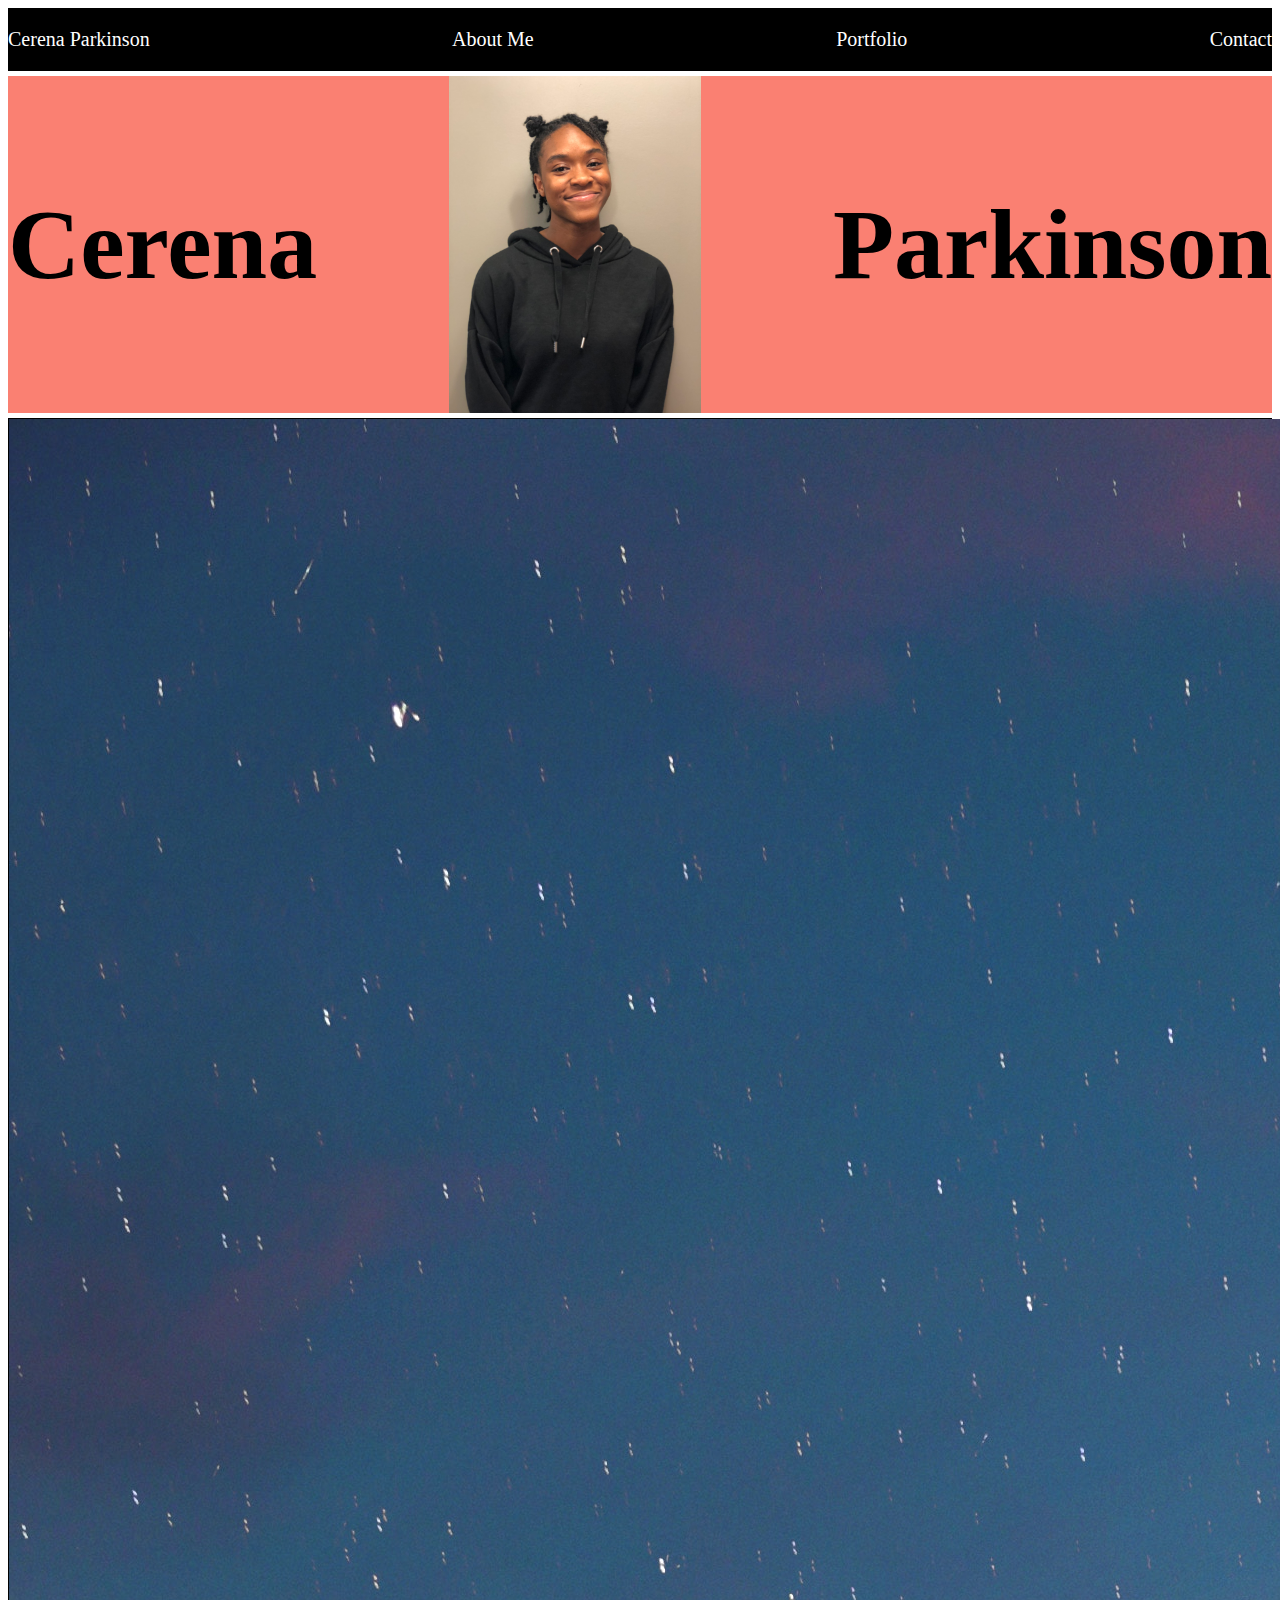
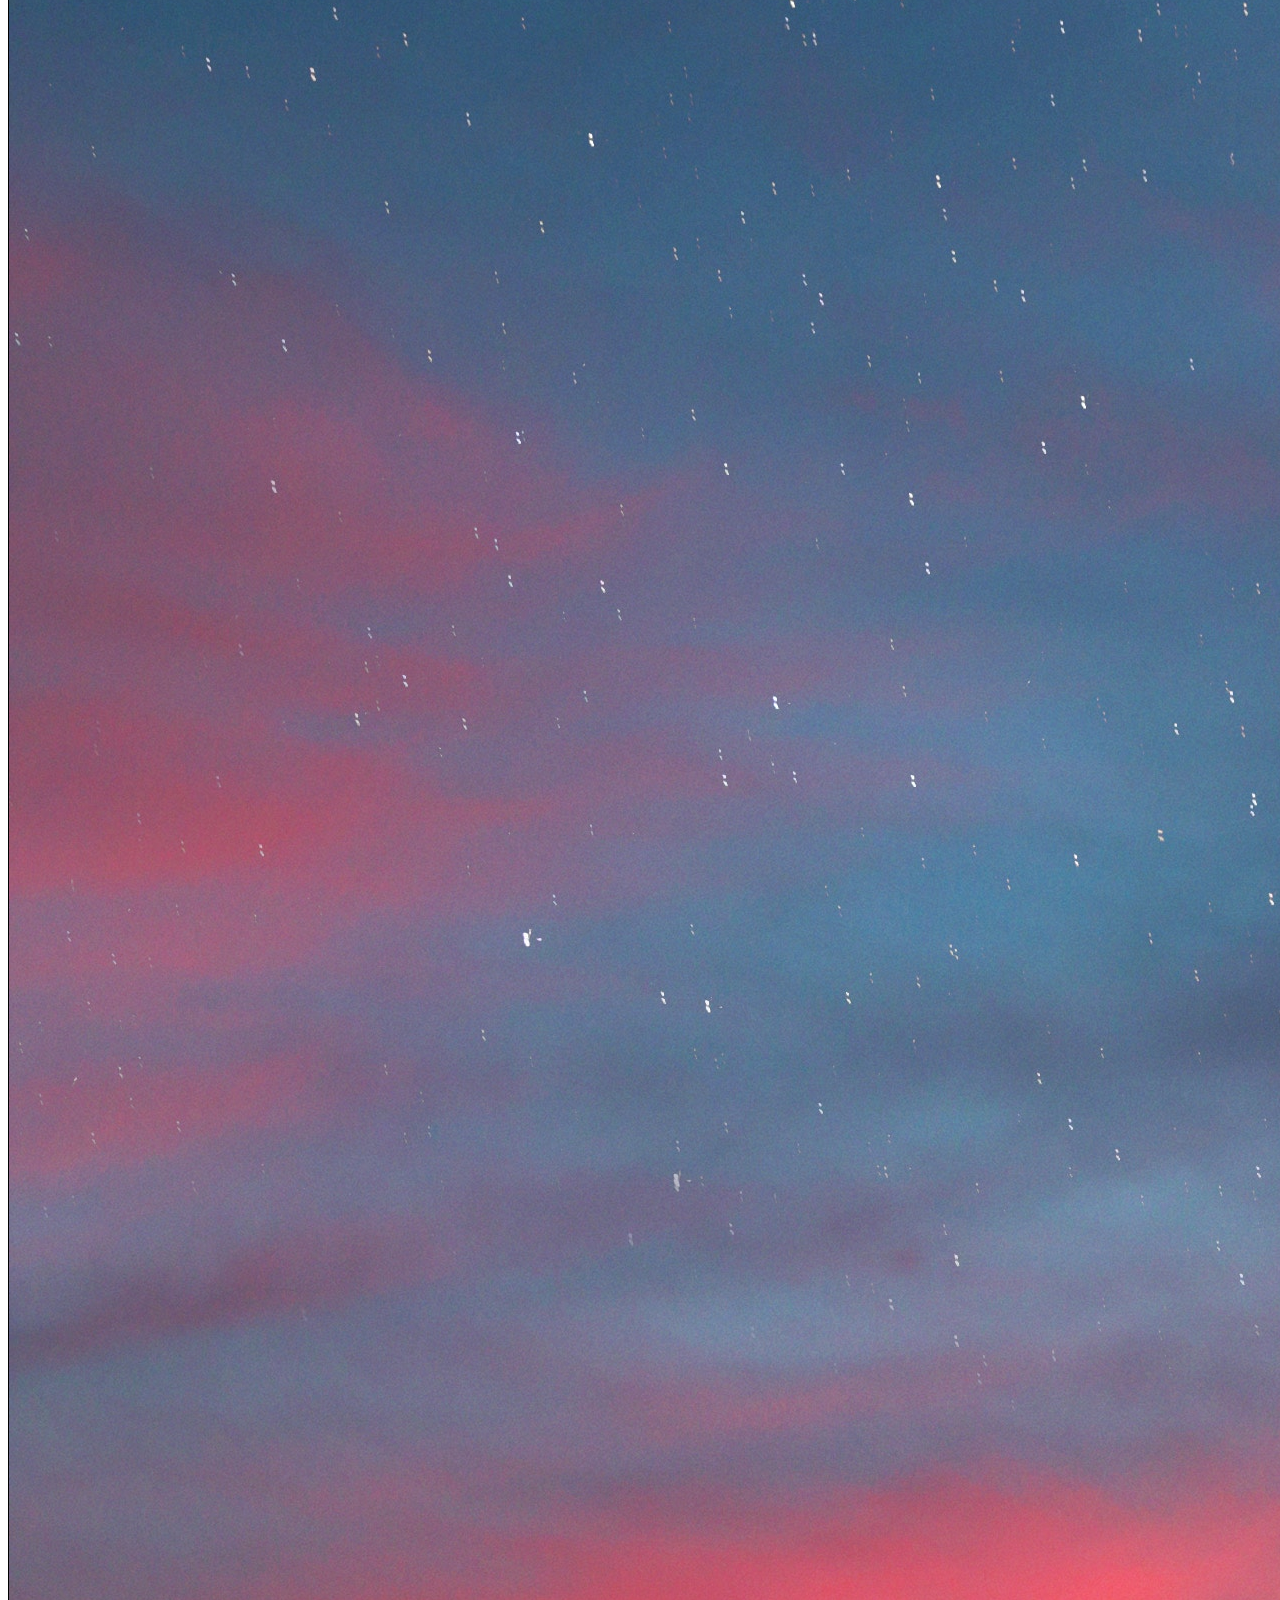
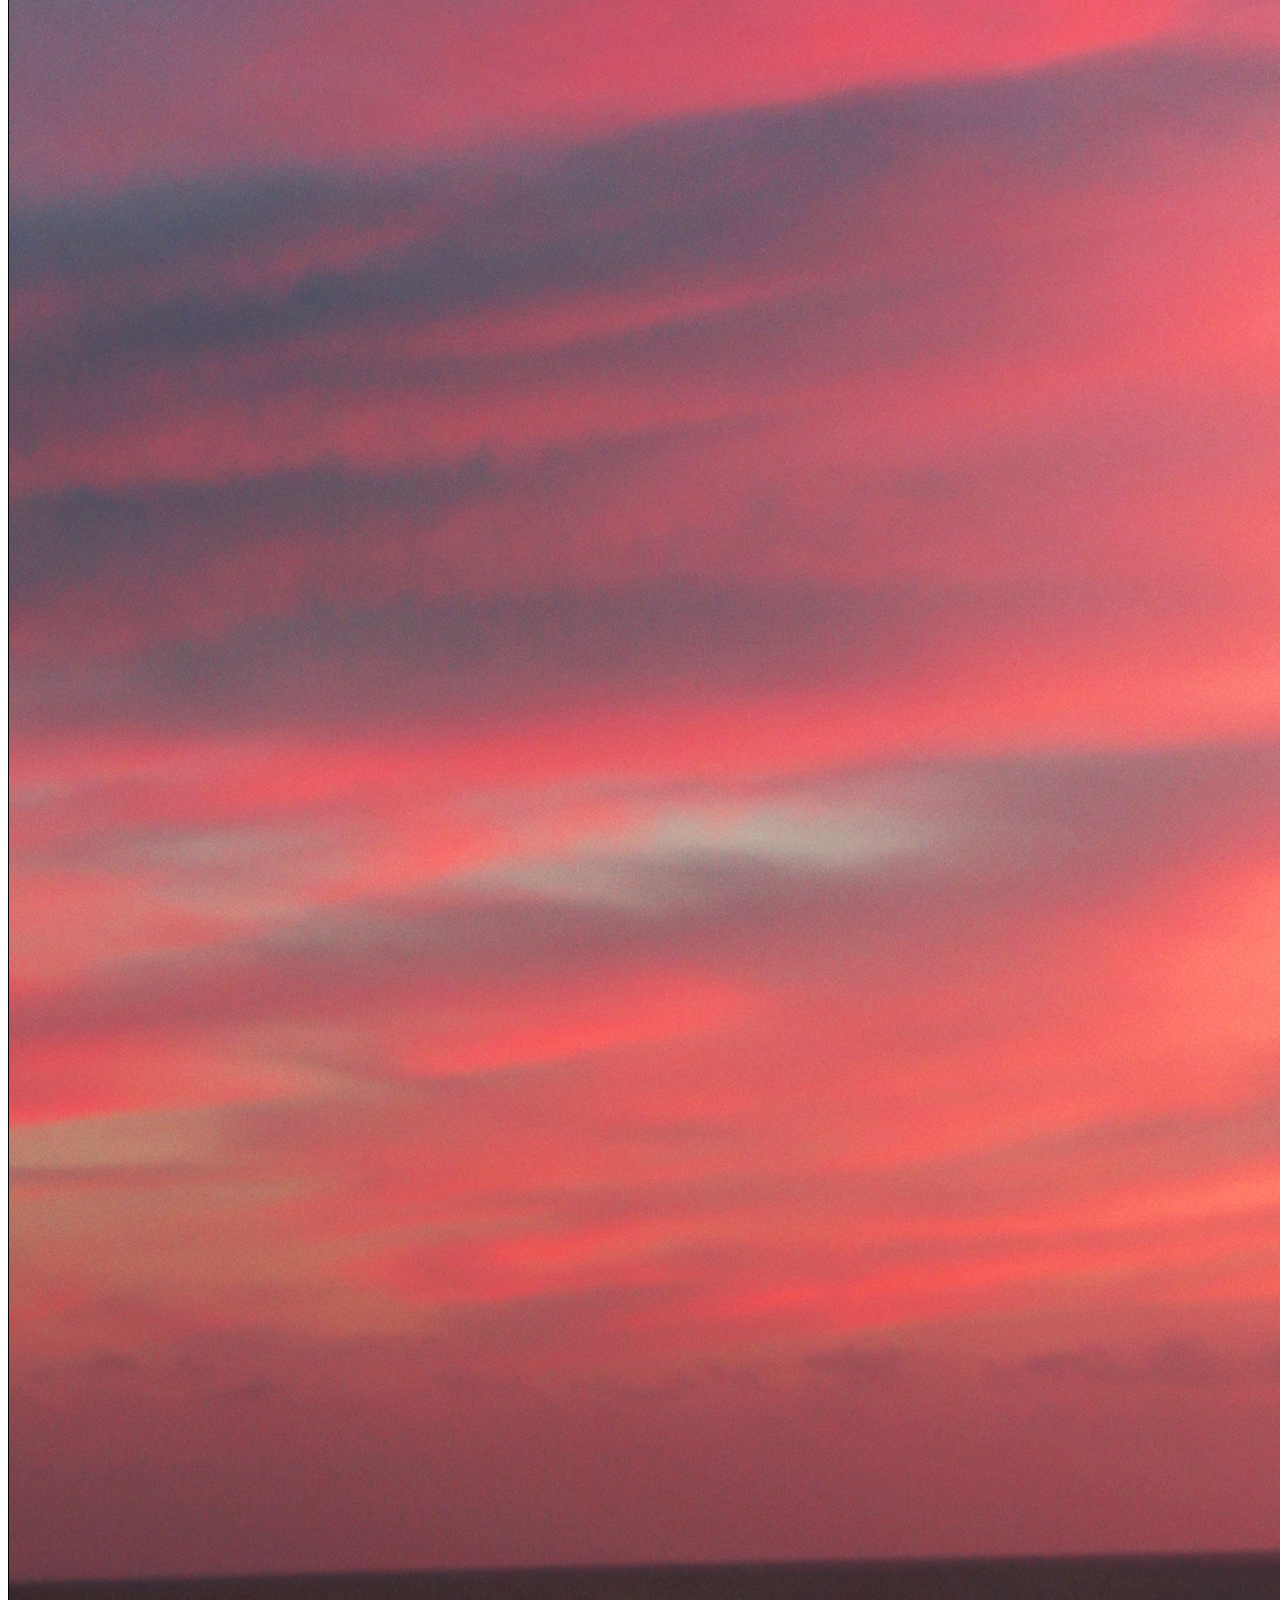
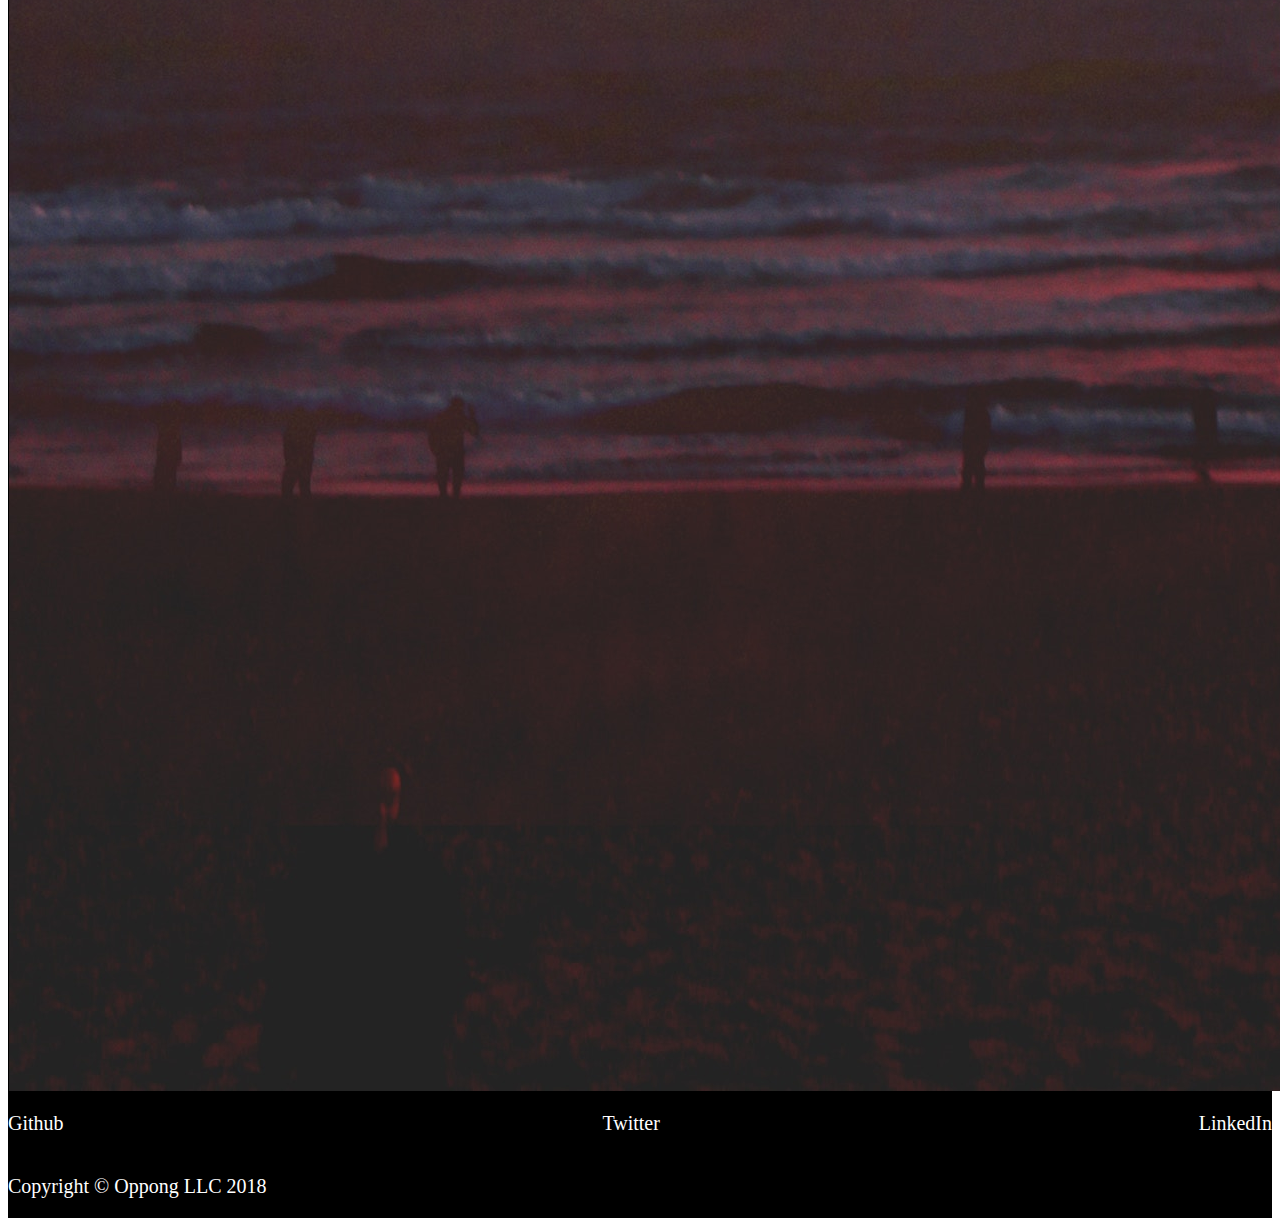
<file: index.html>
<!DOCTYPE html>
<html>
    <head>
        <title>Portfolio</title>
        <link rel="stylesheet" href="style.css">
    </head>
    
    <body>
        <div class="row footer">
            <p>Cerena Parkinson</p>
            <p> About Me</p>
            <p>Portfolio</p>
            <p>Contact</p>
        </div>
        <div class="row mid">
            <h1>Cerena</h1>
            <img class="headshot" src="cerena.jpg">
            <h1>Parkinson</h1>
        </div>
        <div class="row aboutme">
            <img src="skyy.jpg">
        </div>
        <div class="row contact">
                <p>Github</p>
                <p>Twitter</p>
                <p>LinkedIn</p>       
        </div>
         <div class="row footer">
            <p>Copyright © Oppong LLC 2018</p>
        </div>
    </body>
</html>
</file>
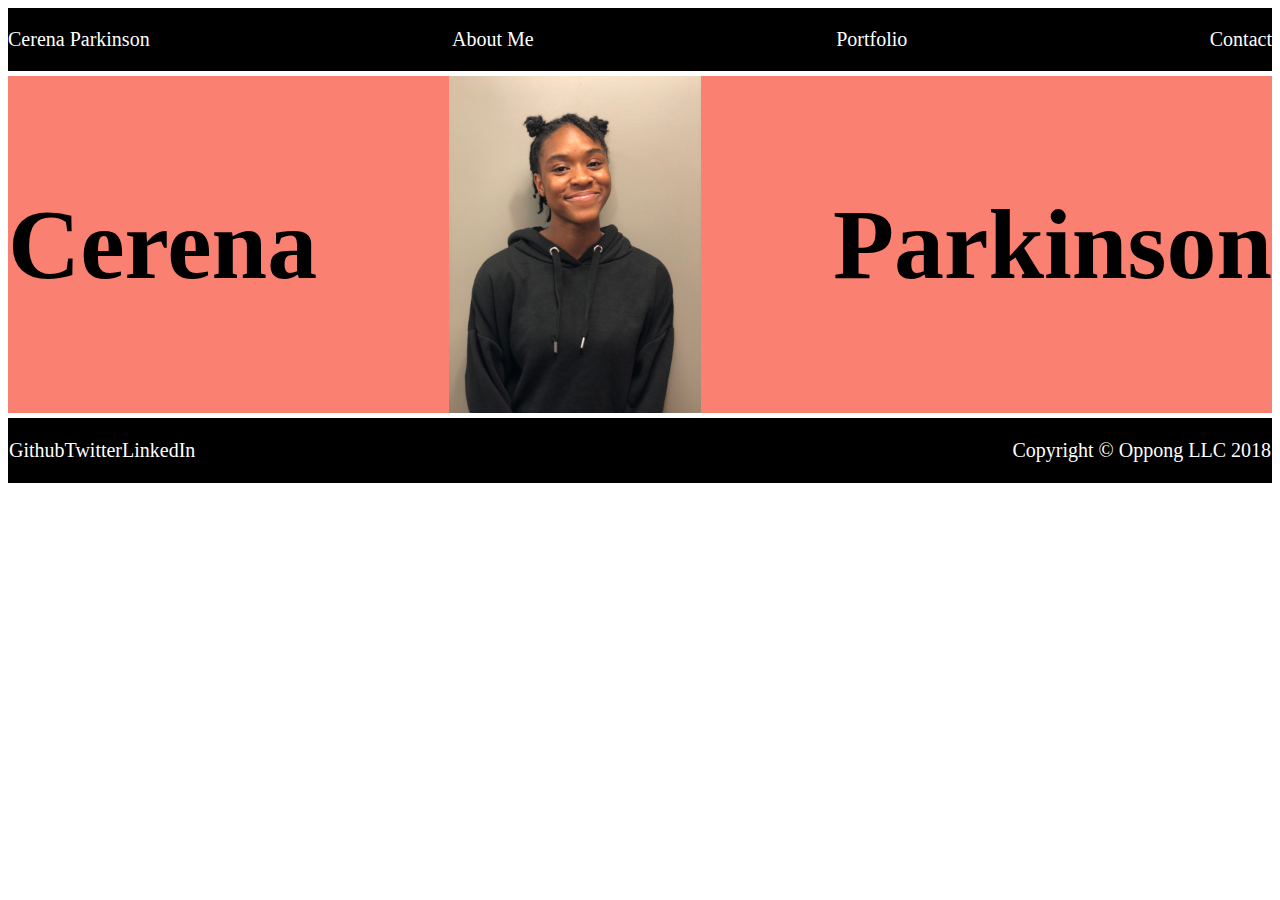
<file: portfolio.html>
<!DOCTYPE html>
<html>
    <head>
        <title>Portfolio</title>
        <link rel="stylesheet" href="style.css">
    </head>
    
    <body>
        <div class="row footer">
            <p>Cerena Parkinson</p>
            <p> About Me</p>
            <p>Portfolio</p>
            <p>Contact</p>
        </div>
        <div class="row mid">
            <h1>Cerena</h1>
            <img class="headshot" src="cerena.jpg">
            <h1>Parkinson</h1>
        </div>
        <div class="row aboutme">
            
        <div class="row contact">
                <p>Github</p>
                <p>Twitter</p>
                <p>LinkedIn</p>       
        </div>
         <div class="row footer">
            <p>Copyright © Oppong LLC 2018</p>
        </div>
    </body>
</html>
</file>
<file: style.css>
.row {
    display:flex; 
    justify-content:space-between;

    background-color:black;
    color:white;
    font-size:20px;
}
.headshot{
    width:20%;
   
}
.mid{
    background-color:white;
    color:black;
    align-items:center;
    font-size:50px;
    margin-top:5px;
    margin-bottom:5px;
}
.aboutme{ 
    
    border:1px solid black;   

    color:white;
    font-size:20px;
}
img{
    height:20%;
}
.headshot{
    width:20%;
   
}
.mid{
    background-color:salmon;
    color:black;
    align-items:center;
    font-size:50px;
    margin-top:5px;
    margin-bottom:5px;
}
.aboutme{
    border:1px solid black;   
}
</file>
